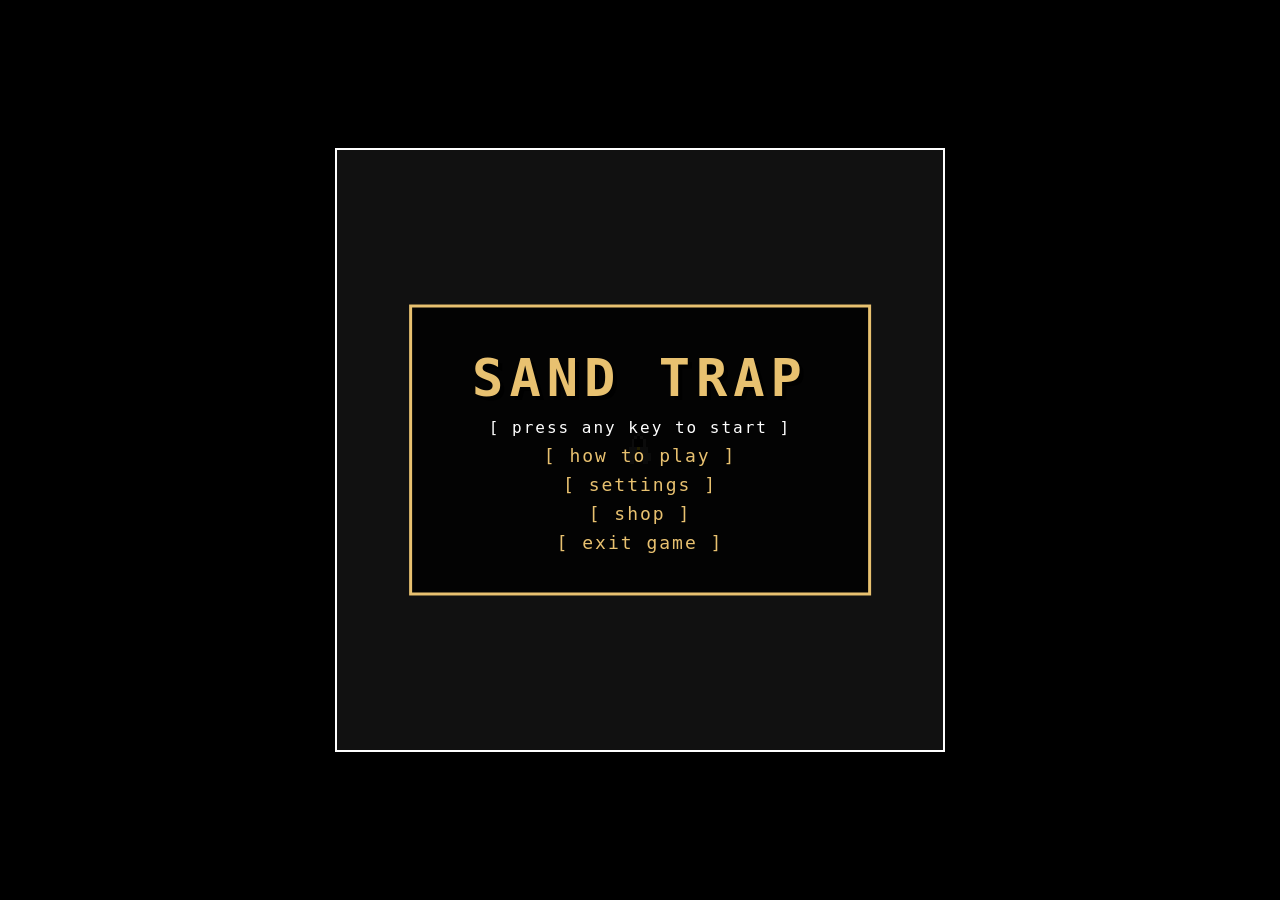
<file: sand.html>
<!DOCTYPE html>
<html>
  <head>
    <link rel="stylesheet" href="sand.css">
  </head>
  <body>
    <canvas id="gameCanvas"></canvas>

    <div id="titleScreen">
      <h1 id="titleText">SAND TRAP</h1>
      <p id="titleSub">[ press any key to start ]</p>
      <p class="menuOption" id="howToPlayBtn">[ how to play ]</p>
      <p class="menuOption" id="settingsBtnTitle">[ settings ]</p>
      <p class="menuOption" id="shopBtn">[ shop ]</p>
      <p class="menuOption" id="exitBtn">[ exit game ]</p>
    </div>

    <div id="shopScreen">
      <div id="shopkeeper">
        <pre id="shopkeeperArt">
     .---.
    (o . o)
    \ ^ /
    --/ \--
    |   |
        </pre>
        <p id="shopkeeperSpeech">[ welcome, traveller. what do you seek? ]</p>
      </div>

      <div id="shopColumns">
        <div class="shopColumn" id="buyColumn">
          <h2 class="columnTitle">BUY</h2>
          <div class="shopItem">
            <p class="shopItemName">⚡ SPEED BOOTS</p>
            <p class="shopItemDesc">move faster</p>
            <p class="shopItemLevel" id="speedLevel">level 0 / 5</p>
            <p class="shopItemCost" id="speedCost">cost: 10</p>
            <p class="menuOption buyBtn" id="buySpeedBtn">[ buy ]</p>
          </div>
          <div class="shopItem">
            <p class="shopItemName">🪢 JUMP STRING</p>
            <p class="shopItemDesc">jump higher</p>
            <p class="shopItemLevel" id="jumpLevel">level 0 / 5</p>
            <p class="shopItemCost" id="jumpCost">cost: 10</p>
            <p class="menuOption buyBtn" id="buyJumpBtn">[ buy ]</p>
          </div>
          <div class="shopItem">
            <p class="shopItemName">❤️ HEART ROCKET</p>
            <p class="shopItemDesc">extra life</p>
            <p class="shopItemLevel" id="livesLevel">lives: 1 / 3</p>
            <p class="shopItemCost" id="livesCost">cost: 20</p>
            <p class="menuOption buyBtn" id="buyLivesBtn">[ buy ]</p>
          </div>
          <div class="shopItem">
            <p class="shopItemName">🗝️ MYSTERY KEY</p>
            <p class="shopItemDesc">???</p>
            <p class="shopItemLevel" id="keyLevel">locked</p>
            <p class="shopItemCost">cost: 50</p>
            <p class="menuOption buyBtn" id="buyKeyBtn">[ buy ]</p>
          </div>
        </div>

        <div class="shopColumn" id="exitColumn">
          <h2 class="columnTitle">EXIT</h2>
          <p class="menuOption" id="shopBackBtn">[ back to title ]</p>
        </div>
      </div>

      <p id="shopCurrency">Coins: 0</p>
    </div>

    <div id="howToPlayScreen">
      <h1 id="pauseText">HOW TO PLAY</h1>
      <p class="howToLine">A / D or ARROW KEYS to move</p>
      <p class="howToLine">W / UP / SPACE to jump</p>
      <p class="howToLine">jump on sand to survive</p>
      <p class="howToLine">don't get buried!</p>
      <p id="titleSub">[ press any key to go back ]</p>
    </div>

    <div id="pauseScreen">
      <h1 id="pauseText">PAUSED</h1>
      <p id="pauseSub">[ press P to resume ]</p>
      <p class="menuOption" id="backToTitleBtn">[ back to title ]</p>
      <p class="menuOption" id="settingsBtnPause">[ settings ]</p>
    </div>

    <div id="gameOverScreen">
      <h1>GAME OVER</h1>
      <p id="scoreDisplay">Score: 0</p>
      <p id="highScoreDisplay">Best: 0</p>
      <p id="coinsDisplay">Coins: 0</p>
      <p class="menuOption" id="restartBtn">[ restart ]</p>
      <p class="menuOption" id="backToTitleFromDeath">[ back to title ]</p>
    </div>
    
    <div id="settingsScreen">
      <h1 id="titleText">SETTINGS</h1>
      <p class="menuOption" id="hitboxToggle">[ show hitbox: OFF ]</p>
      <p class="menuOption" id="settingsBackBtn">[ back ]</p>
    </div>

    <script src="sand.js"></script>
  </body>
</html>
</file>
<file: sand.css>
body {
  margin: 0;
  background: black;
  display: flex;
  justify-content: center;
  align-items: center;
  height: 100vh;
}

canvas {
  border: 2px solid white;
}

#gameOverScreen {
  display: none;
  position: absolute;
  top: 50%;
  left: 50%;
  transform: translate(-50%, -50%);
  text-align: center;
  background: rgba(0, 0, 0, 0.75);
  padding: 40px 60px;
  border: 2px solid #e8c170;
  border-radius: 10px;
}

#gameOverScreen h1 {
  color: #e8c170;
  font-family: monospace;
  font-size: 52px;
  margin: 0 0 10px 0;
  letter-spacing: 6px;
  text-shadow: 4px 4px 0px #000;
}

#scoreDisplay {
  color: #e8c170;
  font-family: monospace;
  font-size: 28px;
  margin: 10px 0 0 0;
}

#highScoreDisplay {
  color: white;
  font-family: monospace;
  font-size: 20px;
  margin: 5px 0 20px 0;
}

#titleScreen, #pauseScreen {
  display: none;
  position: absolute;
  top: 50%;
  left: 50%;
  transform: translate(-50%, -50%);
  text-align: center;
  background: rgba(0, 0, 0, 0.85);
  padding: 40px 60px;
  border: 3px solid #e8c170;
  image-rendering: pixelated;
}

#titleText, #pauseText {
  color: #e8c170;
  font-family: monospace;
  font-size: 52px;
  margin: 0 0 10px 0;
  letter-spacing: 6px;
  text-shadow: 4px 4px 0px #000;
}

#titleSub, #pauseSub {
  color: white;
  font-family: monospace;
  font-size: 16px;
  letter-spacing: 2px;
  margin: 0;
  animation: blink 1s step-start infinite;
}

@keyframes blink {
  50% { opacity: 0; }
}

.menuOption {
  color: #e8c170;
  font-family: monospace;
  font-size: 18px;
  letter-spacing: 2px;
  margin: 8px 0 0 0;
  cursor: pointer;
}

.menuOption:hover {
  color: white;
}

.howToLine {
  color: white;
  font-family: monospace;
  font-size: 16px;
  letter-spacing: 2px;
  margin: 6px 0;
}

#howToPlayScreen {
  display: none;
  position: absolute;
  top: 50%;
  left: 50%;
  transform: translate(-50%, -50%);
  text-align: center;
  background: rgba(0, 0, 0, 0.85);
  padding: 40px 60px;
  border: 3px solid #e8c170;
}

#shopScreen {
  display: none;
  position: absolute;
  top: 50%;
  left: 50%;
  transform: translate(-50%, -50%);
  text-align: center;
  background: rgba(0, 0, 0, 0.92);
  padding: 30px 40px;
  border: 3px solid #e8c170;
  min-width: 500px;
}

#shopkeeper {
  margin-bottom: 20px;
  border-bottom: 2px solid #e8c170;
  padding-bottom: 15px;
}

#shopkeeperArt {
  color: #e8c170;
  font-family: monospace;
  font-size: 16px;
  margin: 0 0 8px 0;
  line-height: 1.4;
}

#shopkeeperSpeech {
  color: white;
  font-family: monospace;
  font-size: 14px;
  margin: 0;
  animation: blink 1s step-start infinite;
}

#shopColumns {
  display: flex;
  gap: 0;
  justify-content: center;
  border: 2px solid #e8c170;
}

.shopColumn {
  flex: 1;
  padding: 15px;
  border-right: 2px solid #e8c170;
}

.shopColumn:last-child {
  border-right: none;
  flex: 0.5;
  display: flex;
  flex-direction: column;
  align-items: center;
  justify-content: center;
}

.columnTitle {
  color: #e8c170;
  font-family: monospace;
  font-size: 20px;
  letter-spacing: 4px;
  margin: 0 0 15px 0;
  border-bottom: 1px solid #e8c170;
  padding-bottom: 8px;
}

.shopItem {
  margin-bottom: 15px;
  padding-bottom: 15px;
  border-bottom: 1px solid #444;
}

.shopItem:last-child {
  border-bottom: none;
  margin-bottom: 0;
}

.shopItemName {
  color: #e8c170;
  font-family: monospace;
  font-size: 14px;
  font-weight: bold;
  margin: 0 0 3px 0;
}

.shopItemDesc {
  color: #aaa;
  font-family: monospace;
  font-size: 12px;
  margin: 0 0 3px 0;
}

.shopItemLevel {
  color: white;
  font-family: monospace;
  font-size: 12px;
  margin: 0 0 3px 0;
}

.shopItemCost {
  color: #e8c170;
  font-family: monospace;
  font-size: 12px;
  margin: 0 0 5px 0;
}

.buyBtn {
  font-size: 14px;
  margin: 0;
}

#shopCurrency {
  color: #e8c170;
  font-family: monospace;
  font-size: 20px;
  margin: 15px 0 0 0;
  border-top: 2px solid #e8c170;
  padding-top: 10px;
}

#coinsDisplay {
  color: #e8c170;
  font-family: monospace;
  font-size: 20px;
  margin: 5px 0 20px 0;
}

#settingsScreen {
  display: none;
  position: absolute;
  top: 50%;
  left: 50%;
  transform: translate(-50%, -50%);
  text-align: center;
  background: rgba(0, 0, 0, 0.85);
  padding: 40px 60px;
  border: 3px solid #e8c170;
}
</file>
